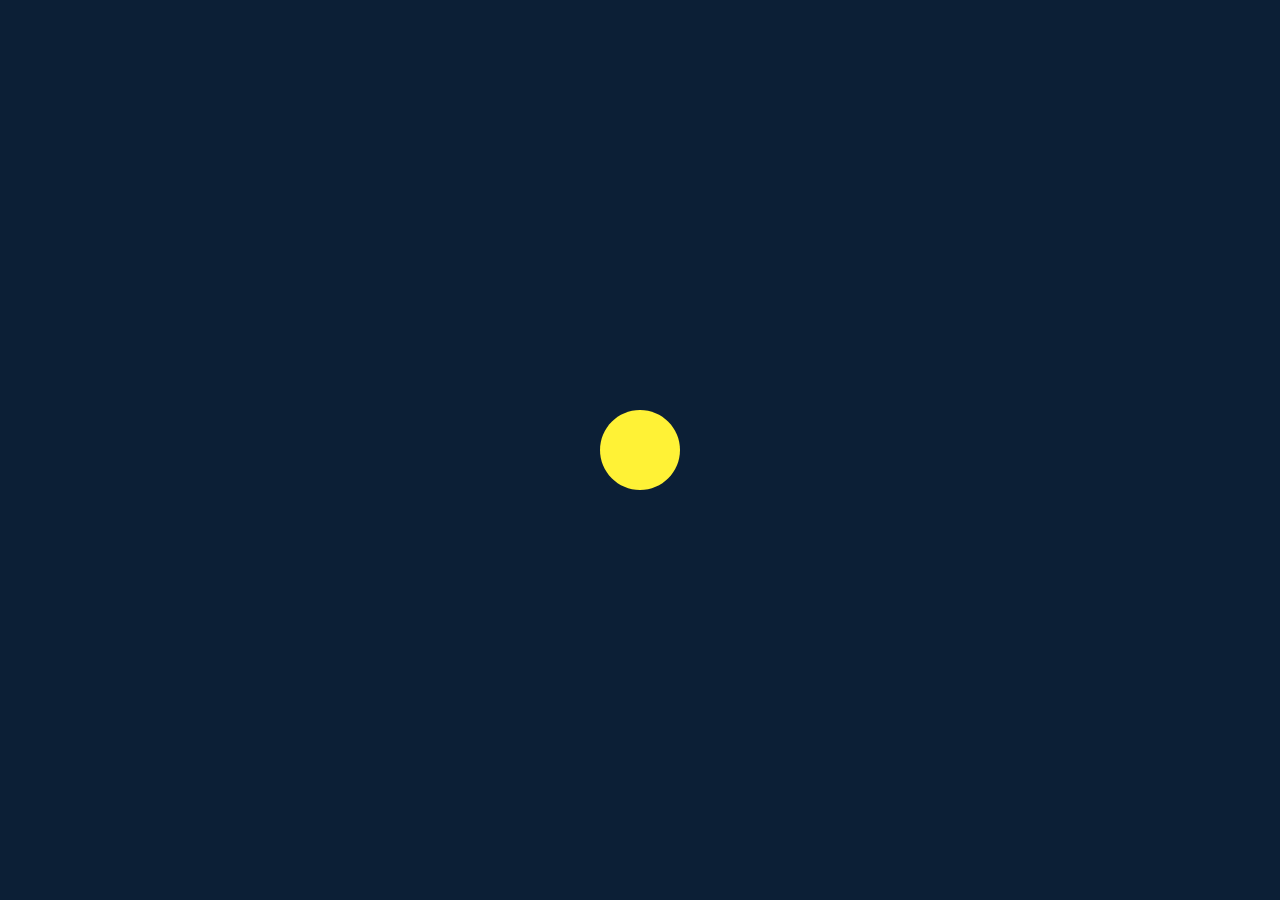
<file: gravito/index.html>
<!DOCTYPE html>
<html>

<head>
    <meta charset="utf-8">
    <title>Gravito</title>
    <script src="https://ajax.googleapis.com/ajax/libs/jquery/3.5.1/jquery.min.js"></script>
    <link rel="stylesheet" href="../common/css/style.css">
    <script src="../common/js/p5.min.js"></script>
    <script src="js/sketch.js"></script>
</head>
<main>
</main>

</html>
</file>
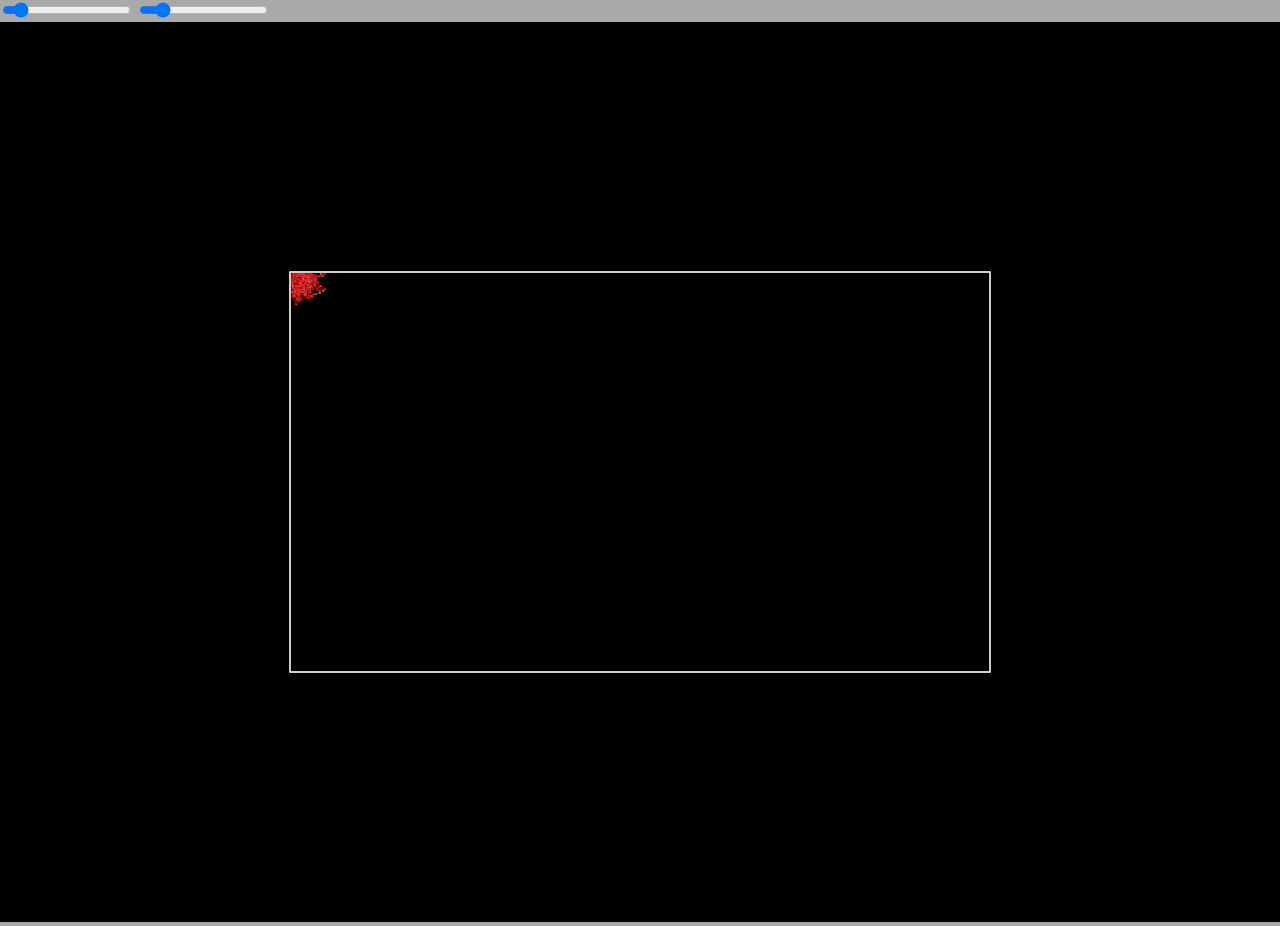
<file: wandering-pixels/index.html>
<!DOCTYPE html>
<html>

<head>
    <meta charset="utf-8">
    <title>Random agents</title>
    <script src="https://ajax.googleapis.com/ajax/libs/jquery/3.5.1/jquery.min.js"></script>
    <link rel="stylesheet" href="../common/css/style.css">
</head>

<body style="background-color : darkgray">
    <input type="range" id="points" name="points" min="0" value="1000" max="10000" size="200" step="1">
    <input type="range" id="speed" name="speed" min="0" value="2" max="15" size="200" step="1">
    <canvas></canvas>
    <script src="js/main.js"></script>
</body>

</html>
</file>
<file: common/css/style.css>
html, body {
    margin: 0;
  }
  
  html {
    font-family: 'Helvetica Neue', Helvetica, Arial, sans-serif;
    height: 100%;
  }
  
  body {
    overflow: hidden;
    height: inherit;
  }
  
  h1 {
    font-size: 2rem;
    letter-spacing: -1px;
    position: absolute;
    margin: 0;
    top: -4px;
    right: 5px;
  
    color: transparent;
    text-shadow: 0 0 4px white;
  }
  label {
      color :white;

  }
</file>
